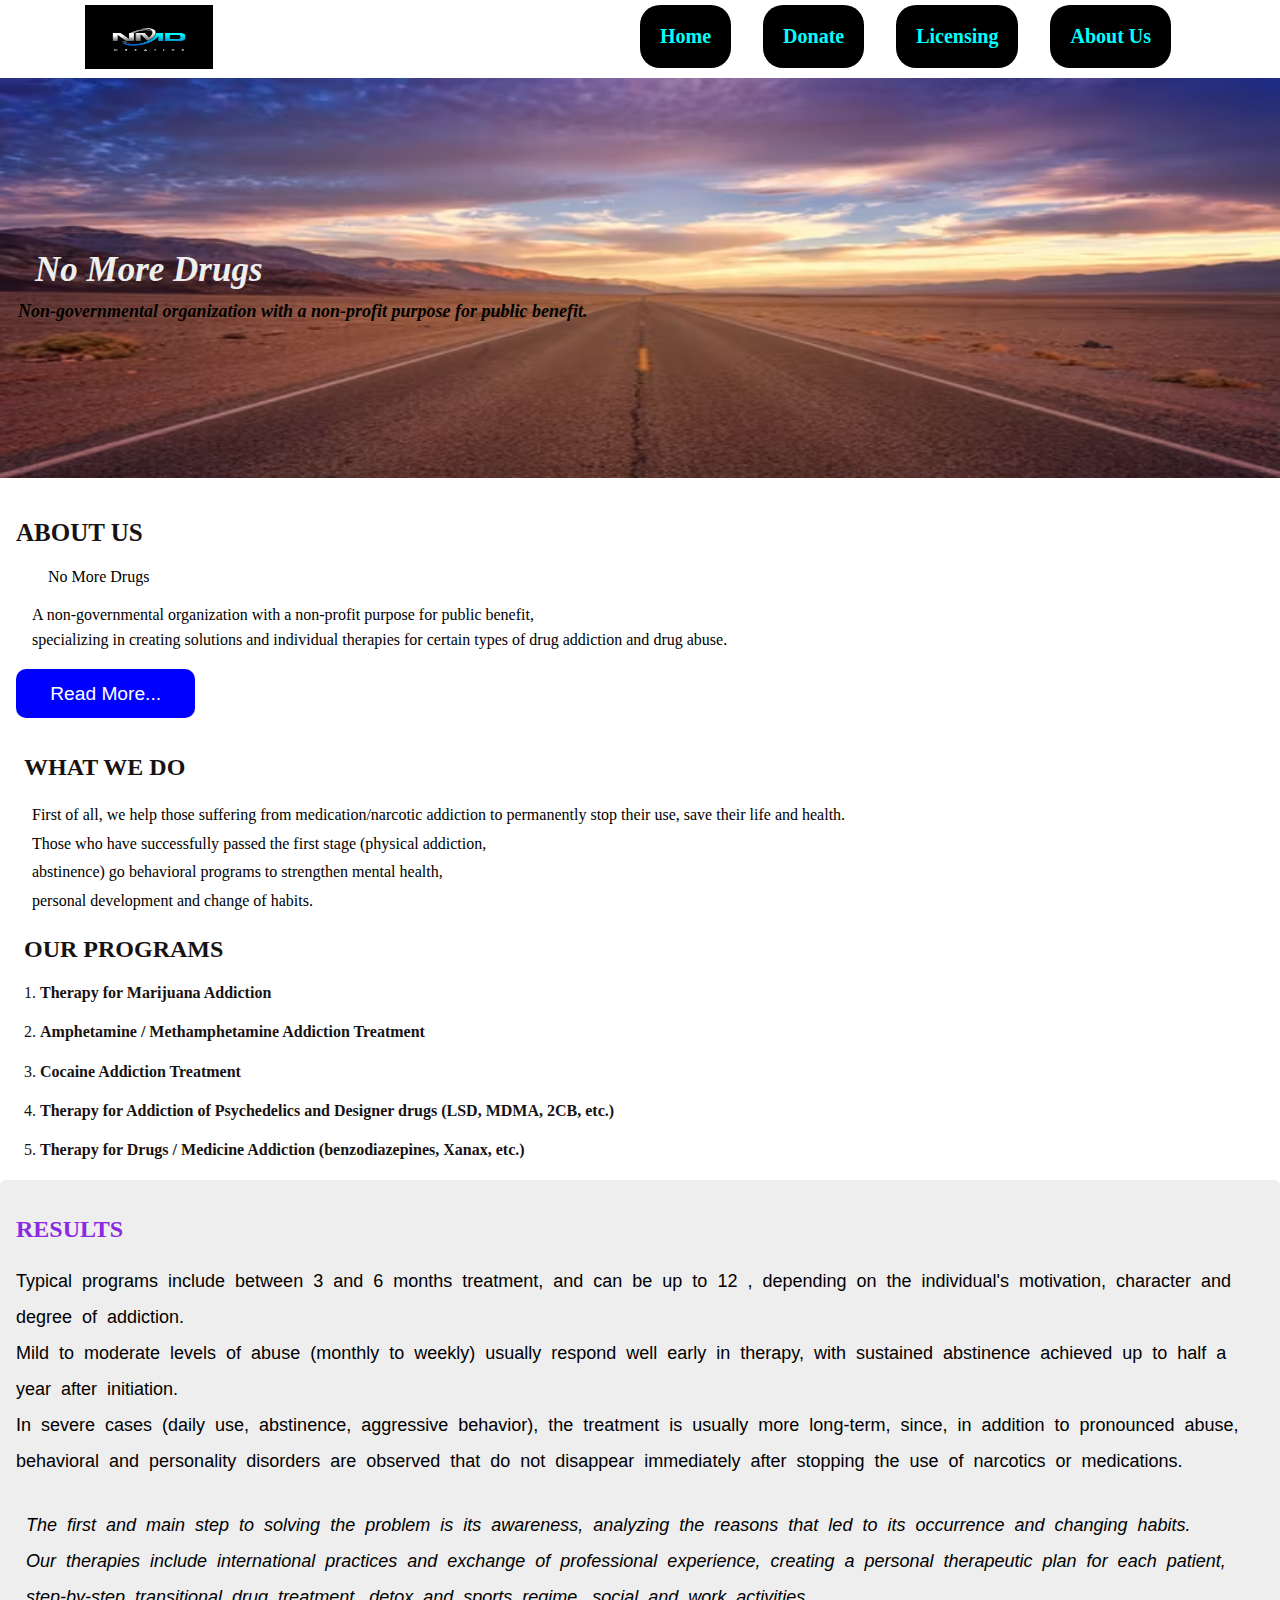
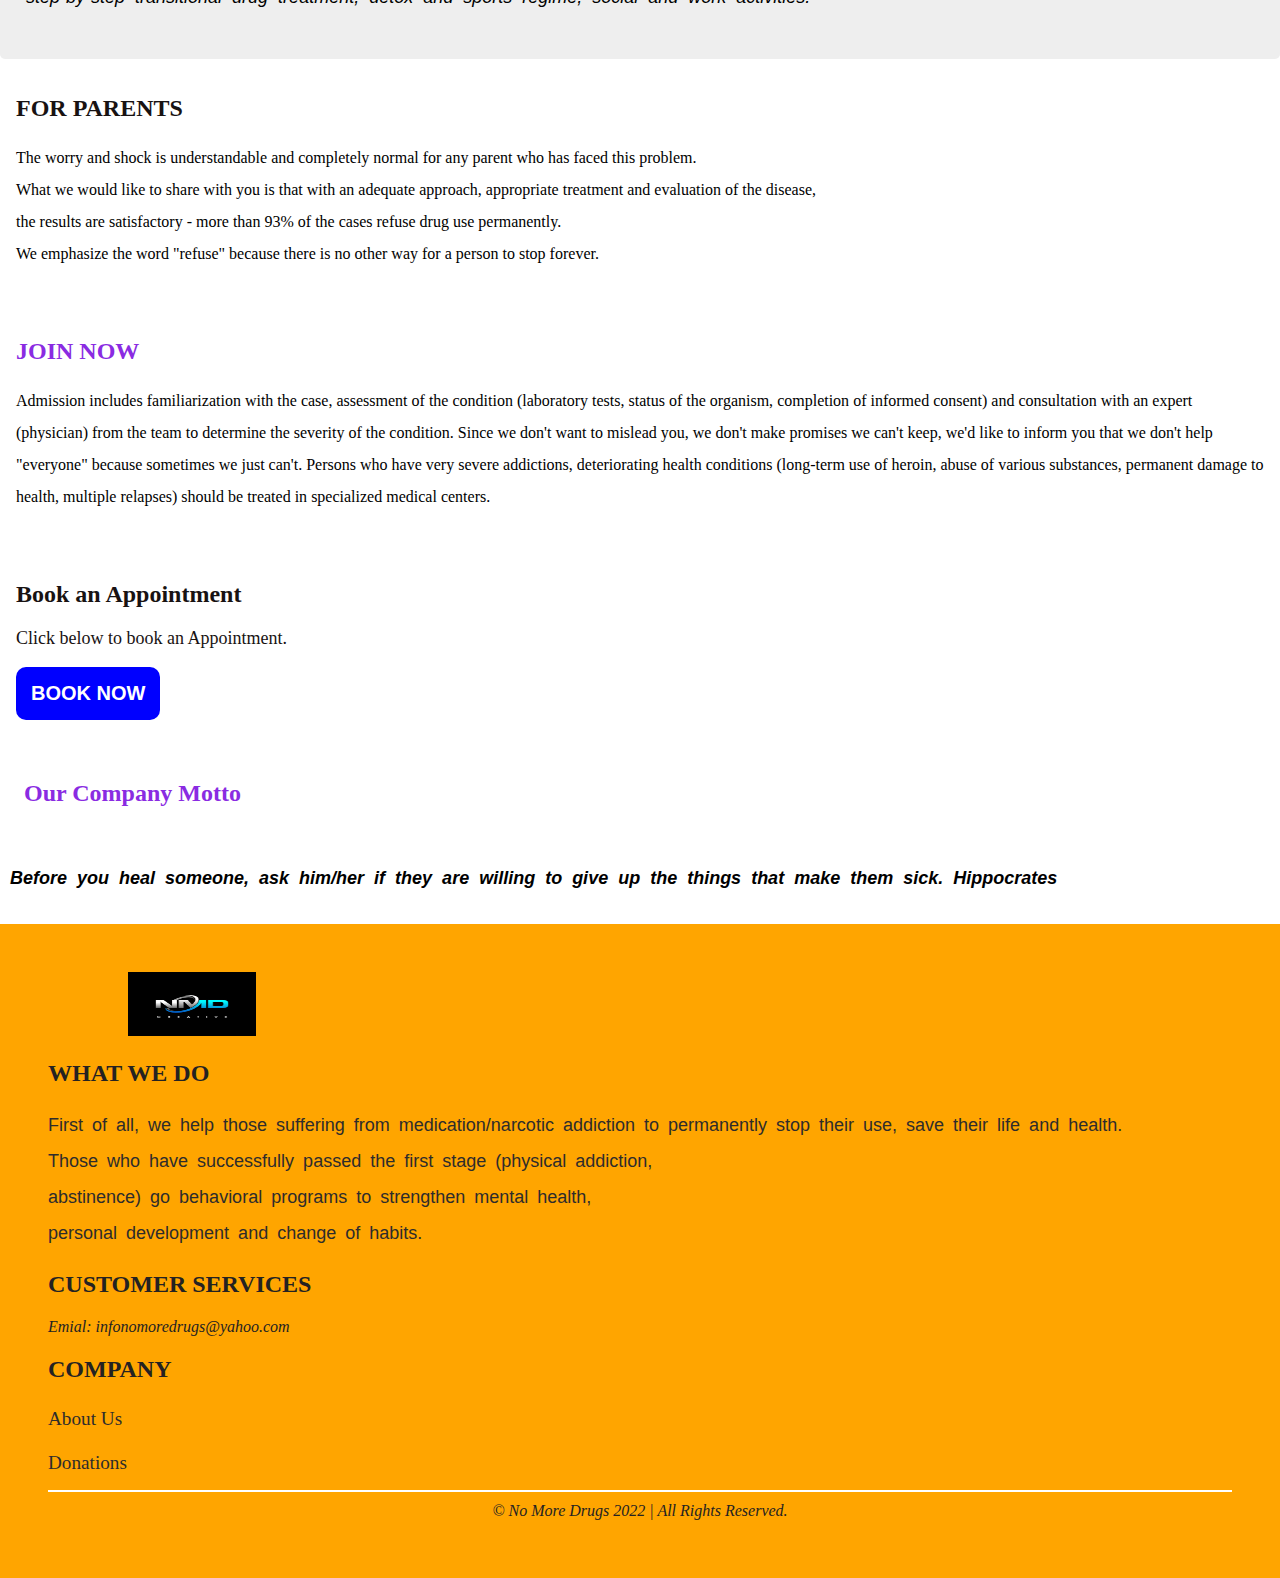
<file: index.html>
<!DOCTYPE html>
<html lang="en">
  <head>
    <meta charset="UTF-8" />
    <meta http-equiv="X-UA-Compatible" content="IE=edge" />
    <meta name="viewport" content="width=`, initial-scale=1.0" />
    <title>No More Drugs</title>
    <link rel="stylesheet" href="header.css">
    <link rel="stylesheet" href="style.css" />
  </head>
  <body>
    <header>
      <div class="nav">
        <div class="logo">
          <img src="images/logo.png" alt="logo" srcset="">
        </div>
        <div class="dropdown">
          <div class="dropbtn"><img src="images/menue.png" alt="menue" srcset=""></div>
          <div class="dropdown-content">
            <a href="index.html">Home</a>
            <a href="donate.html">Donate</a>
            <a href="licen.html">Licensing</a>
            <a href="about.html">About Us</a>
          </div>
        </div>
      </div>
        <div class="slide-container">
            <div class="slide fade">
             <img src="images/img1.png" alt="" srcset="">
             <div class="text">No More Drugs</div>
             <span>Non-governmental organization with a non-profit purpose for public benefit.</span>
           </div>
           <div class="slide fade">
            <img src="images/img2.png" alt="" srcset="">
            <div class="text">No More Drugs</div>
            <span>Non-governmental organization with a non-profit purpose for public benefit.</span>
          </div><div class="slide fade">
            <img src="images/img3.png" alt="" srcset="">
            <div class="text">No More Drugs</div>
            <span>Non-governmental organization with a non-profit purpose for public benefit.</span>
          </div>
          <div class="slide fade">
            <img src="images/img4.png" alt="" srcset="">
            <div class="text">No More Drugs</div>
            <span>Non-governmental organization with a non-profit purpose for public benefit.</span>
          </div><div class="slide fade">
            <img src="images/img5.png" alt="" srcset="">
            <div class="text">No More Drugs</div>
            <span>Non-governmental organization with a non-profit purpose for public benefit.</span>
          </div>
           <a href="#" class="prev" title="Previous">&#10094</a>
           <a href="#" class="next" title="Next">&#10095</a>
         </div>
         <div class="dots-container">
           <span class="dot"></span>
           <span class="dot"></span>
           <span class="dot"></span>
           <span class="dot"></span>
         </div>
    </header>
    <main>
        <div class="dis">
            <h2>ABOUT US</h2>
            <p class="sub-title">No More Drugs</p>
            <p class="sec-sub">
              A non-governmental organization with a non-profit purpose for public
              benefit, <br />
              specializing in creating solutions and individual therapies for
              certain types of drug addiction and drug abuse.
            </p>
            <button>
              <a href="about.html" target="_blank" rel="noopener noreferrer"
                >Read More...</a
              >
            </button>
        </div>
      <div class="product">
        <div class="what">
          <h2>WHAT WE DO</h2>
          <p>
            First of all, we help those suffering from medication/narcotic
            addiction to permanently stop their use, save their life and health.
            <br />
            Those who have successfully passed the first stage (physical
            addiction,<br />
            abstinence) go behavioral programs to strengthen mental health,
            <br />
            personal development and change of habits.
          </p>
        </div>
        <div>
          <div class="programs">
            <h2>OUR PROGRAMS</h2>
            <ol>
              <li><h4>Therapy for Marijuana Addiction</h4></li>
              <li>
                <h4>Amphetamine / Methamphetamine Addiction Treatment</h4>
              </li>
              <li><h4>Cocaine Addiction Treatment</h4></li>
              <li>
                <h4>
                  Therapy for Addiction of Psychedelics and Designer drugs (LSD,
                  MDMA, 2CB, etc.)
                </h4>
              </li>
              <li>
                <h4>
                  Therapy for Drugs / Medicine Addiction (benzodiazepines,
                  Xanax, etc.)
                </h4>
              </li>
            </ol>
          </div>
          <div class="result">
            <h2>RESULTS</h2>
            <p>
              Typical programs include between 3 and 6 months treatment, and can
                be up to 12 , depending on the individual's motivation, character
              and degree of addiction. <br />
              Mild to moderate levels of abuse (monthly to weekly) usually
              respond well early in therapy, with sustained abstinence achieved
              up to half a year after initiation. <br />
              In severe cases (daily use, abstinence, aggressive behavior), the
              treatment is usually more long-term, since, in addition to
              pronounced abuse,<br />
              behavioral and personality disorders are observed that do not
              disappear immediately after stopping the use of narcotics or
              medications.
            </p>
            <p class="motiv">
             The first and main step to solving the problem is its awareness,
              analyzing the reasons that led to its occurrence and changing
              habits. <br />
              Our therapies include international practices and exchange of
              professional experience, creating a personal therapeutic plan for
              each patient, <br />
              step-by-step transitional drug treatment, detox and sports regime,
              social and work activities.
            </p>
          </div>
          <div class="parent">
            <h2>FOR PARENTS</h2>
            <p>
              The worry and shock is understandable and completely normal for
              any parent who has faced this problem. <br />
              What we would like to share with you is that with an adequate
              approach, appropriate treatment and evaluation of the disease,
              <br />
              the results are satisfactory - more than 93% of the cases refuse
              drug use permanently. <br />
              We emphasize the word "refuse" because there is no other way for a
              person to stop forever.
            </p>
          </div>
        </div>
        <div class="join">
          <h2>JOIN NOW</h2>
          <p>
            Admission includes familiarization with the case, assessment of the
            condition (laboratory tests, status of the organism, 
            completion of informed consent) and consultation with an expert
            (physician) from the team to determine the severity of the
            condition. Since we don't want to mislead you,
            we don't make promises we can't keep, we'd like to inform you that
            we don't help "everyone" because sometimes we just can't. Persons
            who have very severe addictions,
            deteriorating health conditions (long-term use of heroin, abuse of
            various substances, permanent damage to health, multiple relapses)
            should be treated in specialized medical centers.
          </p>
        </div>
        <div class="next">
          <h2>Give To The Next Person</h2>
          <p>
            Opportunity for career development.
            Anyone who has managed to overcome himself and renounce vice is
            welcome to Us as a future mentor and therapist to other people in
            need. 
            The program aims to ensure long-term employment and a fulfilling
            life.
     
            Those who wish are provided with highly payment and a comfortable
            working place.
          </p>
        </div>
        <div class="book-now">
            <h2>Book an Appointment</h2>
            <p>Click below to book an Appointment.</p>
            <button>
              <a href="book.html" target="_blank" rel="noopener noreferrer">BOOK NOW</a>
            </button>
        </div>
        <div class="motto">
           <h2>Our Company Motto</h2>
           <p>
Before you heal someone,
 ask him/her if they are willing to give up the things that make them sick. Hippocrates
           </p>
        </div>
    </main>
    <footer>
        <div class="we">
          <div class="logo">
            <img src="images/logo.png" alt="logo" srcset="">
          </div>
            <h2>WHAT WE DO</h2>
            <p>
              First of all, we help those suffering from medication/narcotic
              addiction to permanently stop their use, save their life and health.
              <br />
              Those who have successfully passed the first stage (physical
              addiction,<br />
              abstinence) go behavioral programs to strengthen mental health,
              <br />
              personal development and change of habits.
            </p>
          </div>
<div class="services">
<h2>CUSTOMER SERVICES</h2>
<address>Emial: infonomoredrugs@yahoo.com</address>
</div>
<div class="company">
<h2>COMPANY</h2>
<div class="abt-us"><a href="about.html" target="_blank" rel="noopener noreferrer">About Us</a></div>
<div class="donations"><a href="donate.html" target="_blank" rel="noopener noreferrer">Donations</a></div>
</div>
<div class="copyright"> &copy; No More Drugs 2022 | All Rights Reserved.</div>
    </footer>
    <script src="script.js"></script>
  </body>
</html>
</file>
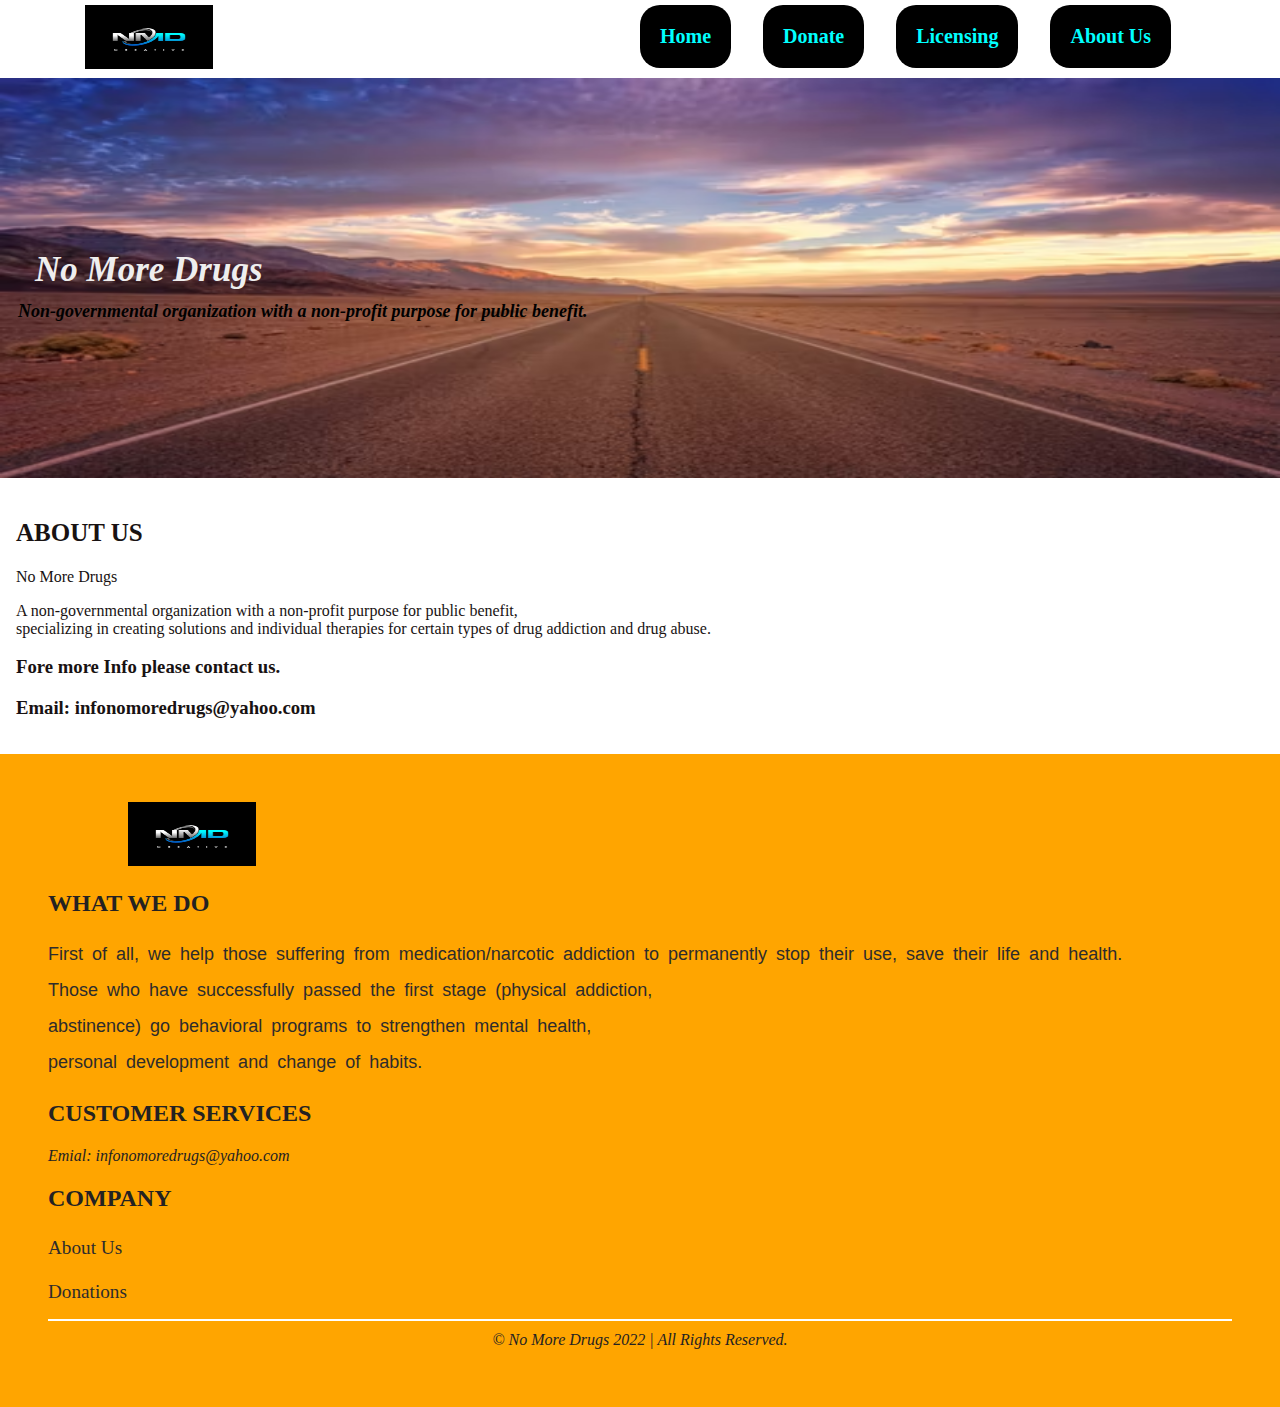
<file: about.html>
<!DOCTYPE html>
<html lang="en">
  <head>
    <meta charset="UTF-8" />
    <meta http-equiv="X-UA-Compatible" content="IE=edge" />
    <meta name="viewport" content="width=`, initial-scale=1.0" />
    <title>About Us</title>
    <link rel="stylesheet" href="style.css" />
    <link rel="stylesheet" href="header.css">
  </head>
  <body>
    <header>
      <div class="nav">
        <div class="logo">
          <img src="images/logo.png" alt="logo" srcset="">
        </div>
        <div class="dropdown">
          <div class="dropbtn"><img src="images/menue.png" alt="menue" srcset=""></div>
          <div class="dropdown-content">
            <a href="index.html" target="_blank" rel="noopener noreferrer">Home</a>
            <a href="donate.html">Donate</a>
            <a href="licen.html">Licensing</a>
            <a href="about.html">About Us</a>
          </div>
        </div>
      </div>
        <div class="slide-container">
          <div class="slide fade">
            <img src="images/img1.png" alt="" srcset="">
            <div class="text">No More Drugs</div>
            <span>Non-governmental organization with a non-profit purpose for public benefit.</span>
          </div>
          <div class="slide fade">
           <img src="images/img2.png" alt="" srcset="">
           <div class="text">No More Drugs</div>
           <span>Non-governmental organization with a non-profit purpose for public benefit.</span>
         </div><div class="slide fade">
           <img src="images/img3.png" alt="" srcset="">
           <div class="text">No More Drugs</div>
           <span>Non-governmental organization with a non-profit purpose for public benefit.</span>
         </div>
         <div class="slide fade">
           <img src="images/img4.png" alt="" srcset="">
           <div class="text">No More Drugs</div>
           <span>Non-governmental organization with a non-profit purpose for public benefit.</span>
         </div><div class="slide fade">
           <img src="images/img5.png" alt="" srcset="">
           <div class="text">No More Drugs</div>
           <span>Non-governmental organization with a non-profit purpose for public benefit.</span>
         </div>
          
           <a href="#" class="prev" title="Previous">&#10094</a>
           <a href="#" class="next" title="Next">&#10095</a>
         </div>
         <div class="dots-container">
           <span class="dot"></span>
           <span class="dot"></span>
           <span class="dot"></span>
           <span class="dot"></span>
         </div>
    </header>
    <main>
      <div class="dis">
        <h2>ABOUT US</h2>
        <p>No More Drugs</p>
        <p>
          A non-governmental organization with a non-profit purpose for public
          benefit, <br />
          specializing in creating solutions and individual therapies for
          certain types of drug addiction and drug abuse.
        </p>
        <h3>Fore more Info please contact us.</h3>
        <h3>Email: infonomoredrugs@yahoo.com</h3>
    </div>
    </main>
        <footer>
            <div class="we">
              <div class="logo">
                <img src="images/logo.png" alt="logo" srcset="">
              </div>
                <h2>WHAT WE DO</h2>
                <p>
                  First of all, we help those suffering from medication/narcotic
                  addiction to permanently stop their use, save their life and health.
                  <br />
                  Those who have successfully passed the first stage (physical
                  addiction,<br />
                  abstinence) go behavioral programs to strengthen mental health,
                  <br />
                  personal development and change of habits.
                </p>
              </div>
              <div class="services">
              <h2>CUSTOMER SERVICES</h2>
              <address>Emial: infonomoredrugs@yahoo.com</address>
              </div>
              <div class="company">
              <h2>COMPANY</h2>
              <div class="abt-us"><a href="about.html" target="_blank" rel="noopener noreferrer">About Us</a></div>
              <div class="donations"><a href="donate.html" target="_blank" rel="noopener noreferrer">Donations</a></div>
              </div>
              <div class="copyright"> &copy; No More Drugs 2022 | All Rights Reserved.</div>
        </footer>
        <script src="script.js"></script>
      </body>
    </html>
</file>
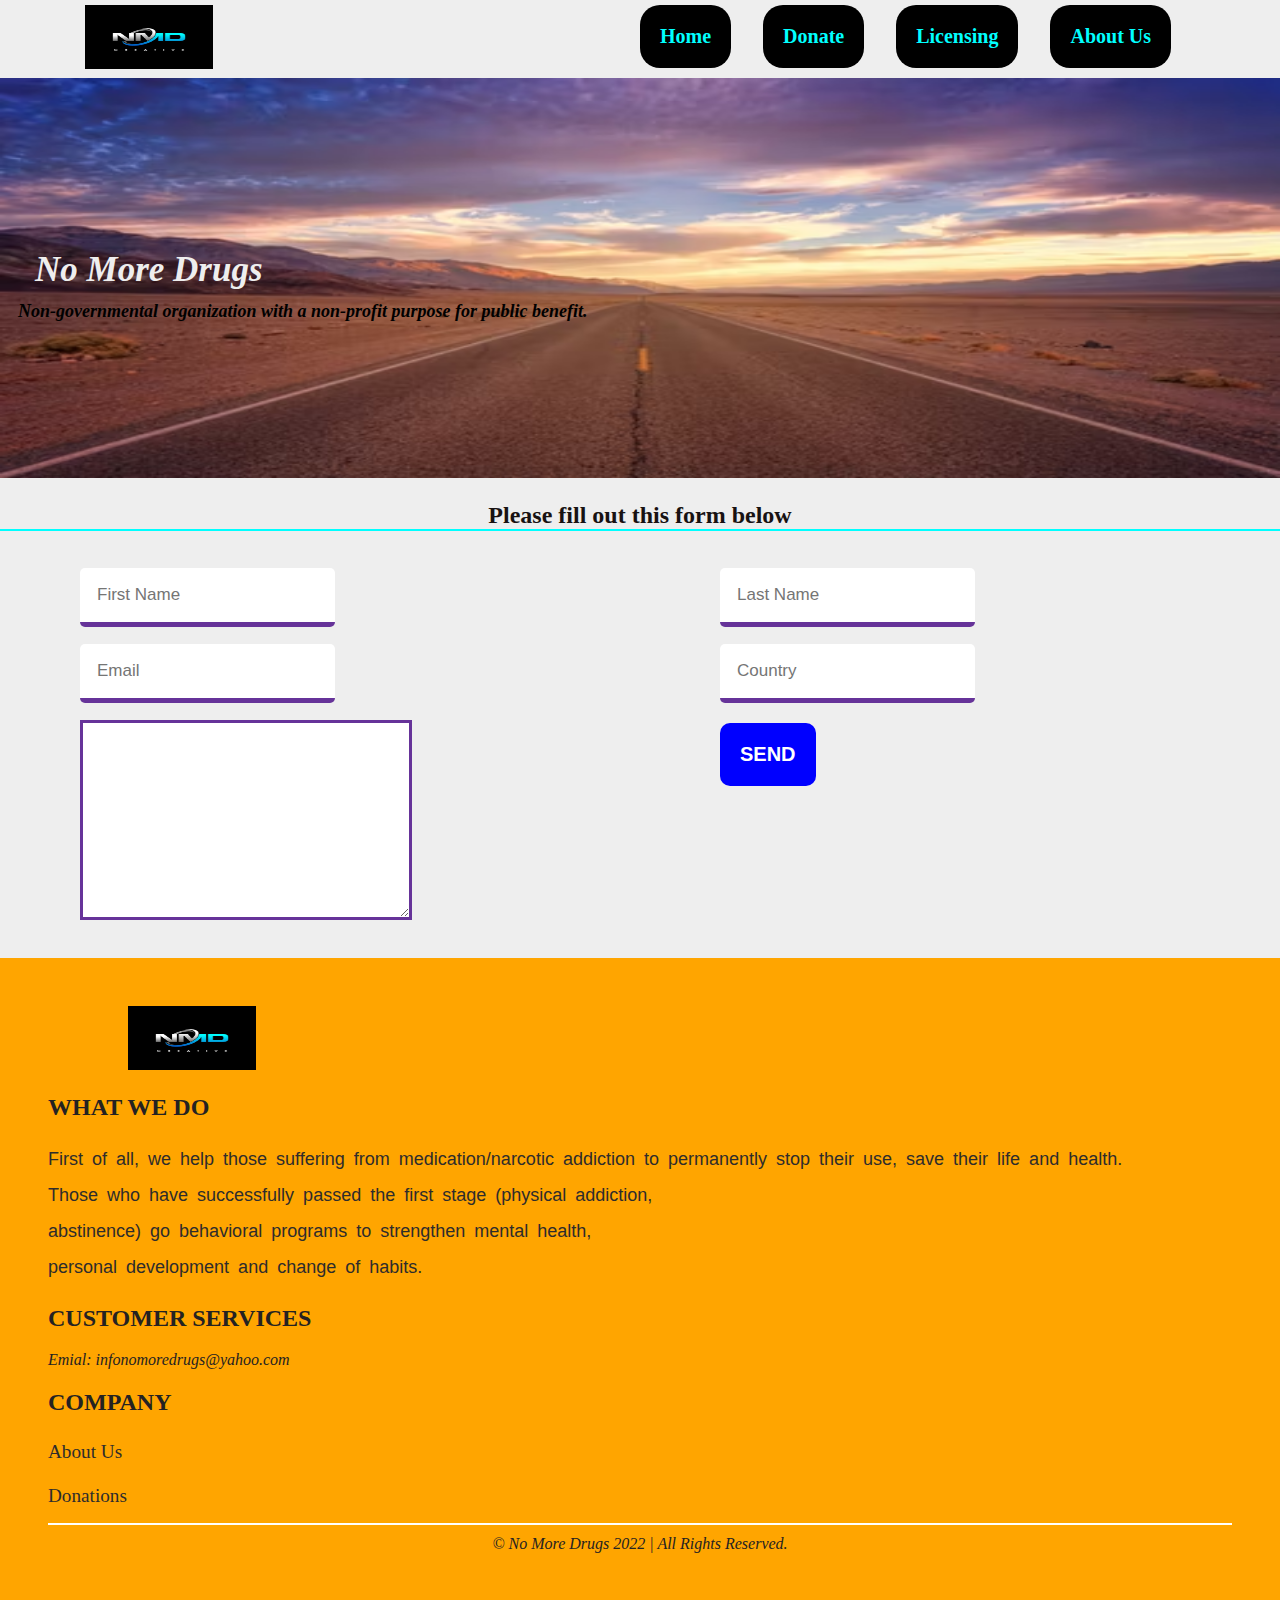
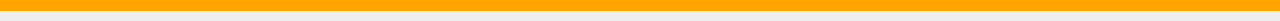
<file: book.html>
<!DOCTYPE html>
<html lang="en">
  <head>
    <meta charset="UTF-8" />
    <meta http-equiv="X-UA-Compatible" content="IE=edge" />
    <meta name="viewport" content="width=`, initial-scale=1.0" />
    <title>
        BOOK NOW
    </title>
    <link rel="stylesheet" href="style.css" />
    <link rel="stylesheet" href="header.css">
    <link rel="stylesheet" href="book.css">
  </head>
  <body>
    <header>
      <div class="nav">
        <div class="logo">
          <img src="images/logo.png" alt="logo" srcset="">
        </div>
        <div class="dropdown">
          <div class="dropbtn"><img src="images/menue.png" alt="menu" srcset=""></div>
          <div class="dropdown-content">
            <a href="index.html">Home</a>
            <a href="donate.html">Donate</a>
            <a href="licen.html">Licensing</a>
            <a href="about.html">About Us</a>
          </div>
        </div>
      </div>
        <div class="slide-container">
          <div class="slide fade">
            <img src="images/img1.png" alt="" srcset="">
            <div class="text">No More Drugs</div>
            <span>Non-governmental organization with a non-profit purpose for public benefit.</span>
          </div>
          <div class="slide fade">
           <img src="images/img2.png" alt="" srcset="">
           <div class="text">No More Drugs</div>
           <span>Non-governmental organization with a non-profit purpose for public benefit.</span>
         </div><div class="slide fade">
           <img src="images/img3.png" alt="" srcset="">
           <div class="text">No More Drugs</div>
           <span>Non-governmental organization with a non-profit purpose for public benefit.</span>
         </div>
         <div class="slide fade">
           <img src="images/img4.png" alt="" srcset="">
           <div class="text">No More Drugs</div>
           <span>Non-governmental organization with a non-profit purpose for public benefit.</span>
         </div><div class="slide fade">
           <img src="images/img5.png" alt="" srcset="">
           <div class="text">No More Drugs</div>
           <span>Non-governmental organization with a non-profit purpose for public benefit.</span>
         </div>

           <a href="#" class="prev" title="Previous">&#10094</a>
           <a href="#" class="next" title="Next">&#10095</a>
         </div>
         <div class="dots-container">
           <span class="dot"></span>
           <span class="dot"></span>
           <span class="dot"></span>
           <span class="dot"></span>
         </div>
    </header>
    <main>
      <form action="main.php" method="post">
        <h2 class="fill">Please fill out this form below</h2>
        <div class="main-container">
          <div class="fname">
              <input type="text" name="firstName" placeholder="First Name">
          </div>
          <div class="lName">
              <input type="text" name="lastName" placeholder="Last Name">
          </div>
          <div class="lName">
            <input type="email" name="email" placeholder="Email">
        </div>
          <div class="country">
              <input type="text" name="country" placeholder="Country">
          </div>
          <div class="message">
              <textarea name="message" id="" cols="30" rows="10"></textarea>
          </div>
          <!-- <div class="select">
              <span>Choose your Problm Here: </span><select name="" id="">
                  <option value="">Therapy for Marijuana Addiction</option>
                  <option value="">Amphetamine / Methamphetamine Addiction Treatment</option>
                  <option value="">Cocaine Addiction Treatment</option>
                  <option value="">Therapy for Addiction of Psychedelics and Designer drugs (LSD,
                      MDMA, 2CB, etc.)</option>
                      <option value="">Therapy for Drugs / Medicine Addiction (benzodiazepines,
                          Xanax, etc.)</option>
              </select>
          </div> -->
          <div class="submit">
              <button type="submit" name = "submit" class="Submit">SEND</button>
          </div>
      </div>
      </form>
    </main>
    <footer>
      <div class="we">
        <div class="logo">
        <img src="images/logo.png" alt="logo" srcset="">
      </div>
          <h2>WHAT WE DO</h2>
          <p>
            First of all, we help those suffering from medication/narcotic
            addiction to permanently stop their use, save their life and health.
            <br />
            Those who have successfully passed the first stage (physical
            addiction,<br />
            abstinence) go behavioral programs to strengthen mental health,
            <br />
            personal development and change of habits.
          </p>
        </div>
        <div class="services">
        <h2>CUSTOMER SERVICES</h2>
        <address>Emial: infonomoredrugs@yahoo.com</address>
        </div>
        <div class="company">
        <h2>COMPANY</h2>
        <div class="abt-us"><a href="about.html" target="_blank" rel="noopener noreferrer">About Us</a></div>
        <div class="donations"><a href="donate.html" target="_blank" rel="noopener noreferrer">Donations</a></div>
        </div>
        <div class="copyright"> &copy; No More Drugs 2022 | All Rights Reserved.</div>
    </footer>
    <script src="script.js"></script>
  </body>
</html>
</file>
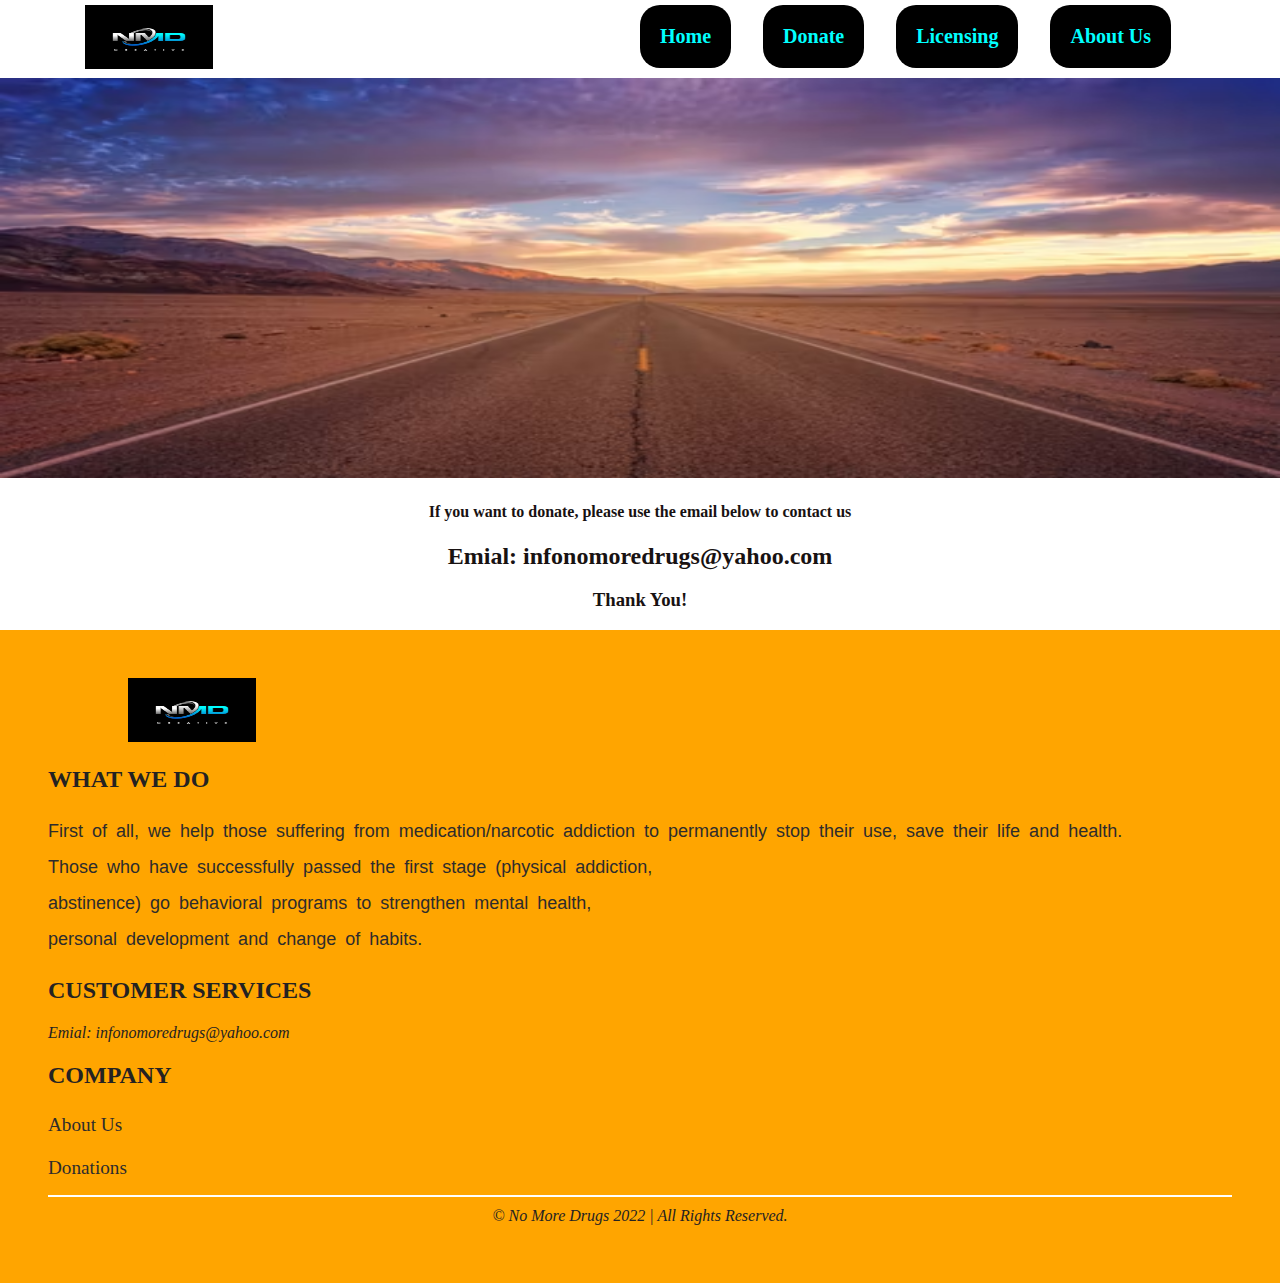
<file: donate.html>
<!DOCTYPE html>
<html lang="en">
  <head>
    <meta charset="UTF-8" />
    <meta http-equiv="X-UA-Compatible" content="IE=edge" />
    <meta name="viewport" content="width=`, initial-scale=1.0" />
    <title>Donates</title>
    <link rel="stylesheet" href="style.css" />
    <link rel="stylesheet" href="header.css">
  </head>
  <body>
    <header>
      <div class="nav">
        <div class="logo">
          <img src="images/logo.png" alt="logo" srcset="">
        </div>
        <div class="dropdown">
          <div class="dropbtn"><img src="images/menue.png" alt="menue" srcset=""></div>
          <div class="dropdown-content">
            <a href="index.html" target="_blank" rel="noopener noreferrer">Home</a>
            <a href="donate.html">Donate</a>
            <a href="licen.html">Licensing</a>
            <a href="about.html">About Us</a>
          </div>
        </div>
      </div>
        <div class="slide-container">
            <div class="slide fade">
             <img src="images/img1.png" alt="" srcset="">
           </div>
           <div class="slide fade">
            <img src="images/img2.png" alt="" srcset="">
          </div><div class="slide fade">
            <img src="images/img3.png" alt="" srcset="">
          </div>
          <div class="slide fade">
            <img src="images/img4.png" alt="" srcset="">
          </div><div class="slide fade">
            <img src="images/img5.png" alt="" srcset="">
          </div>

           <a href="#" class="prev" title="Previous">&#10094</a>
           <a href="#" class="next" title="Next">&#10095</a>
         </div>
         <div class="dots-container">
           <span class="dot"></span>
           <span class="dot"></span>
           <span class="dot"></span>
           <span class="dot"></span>
         </div>
    </header>
    <main>
      <h4 style="text-align: center;">If you want to donate, please use the email below to contact us</h4>
      <h2 style="text-align: center;">Emial: infonomoredrugs@yahoo.com</h2>
      <h3 style="text-align: center;">Thank You!</h3>
    </main>
    <footer>
        <div class="we">
            <div class="logo">
                <img src="images/logo.png" alt="logo" srcset="">
              </div>
            <h2>WHAT WE DO</h2>
            <p>
              First of all, we help those suffering from medication/narcotic
              addiction to permanently stop their use, save their life and health.
              <br />
              Those who have successfully passed the first stage (physical
              addiction,<br />
              abstinence) go behavioral programs to strengthen mental health,
              <br />
              personal development and change of habits.
            </p>
          </div>
          <div class="services">
          <h2>CUSTOMER SERVICES</h2>
          <address>Emial: infonomoredrugs@yahoo.com</address>
          </div>
          <div class="company">
          <h2>COMPANY</h2>
          <div class="abt-us"><a href="about.html" target="_blank" rel="noopener noreferrer">About Us</a></div>
          <div class="donations"><a href="donatie.html" target="_blank" rel="noopener noreferrer">Donations</a></div>
          </div>
          <div class="copyright"> &copy; No More Drugs 2022 | All Rights Reserved.</div>
    </footer>
    <script src="script.js"></script>
    </body>
</html>
</file>
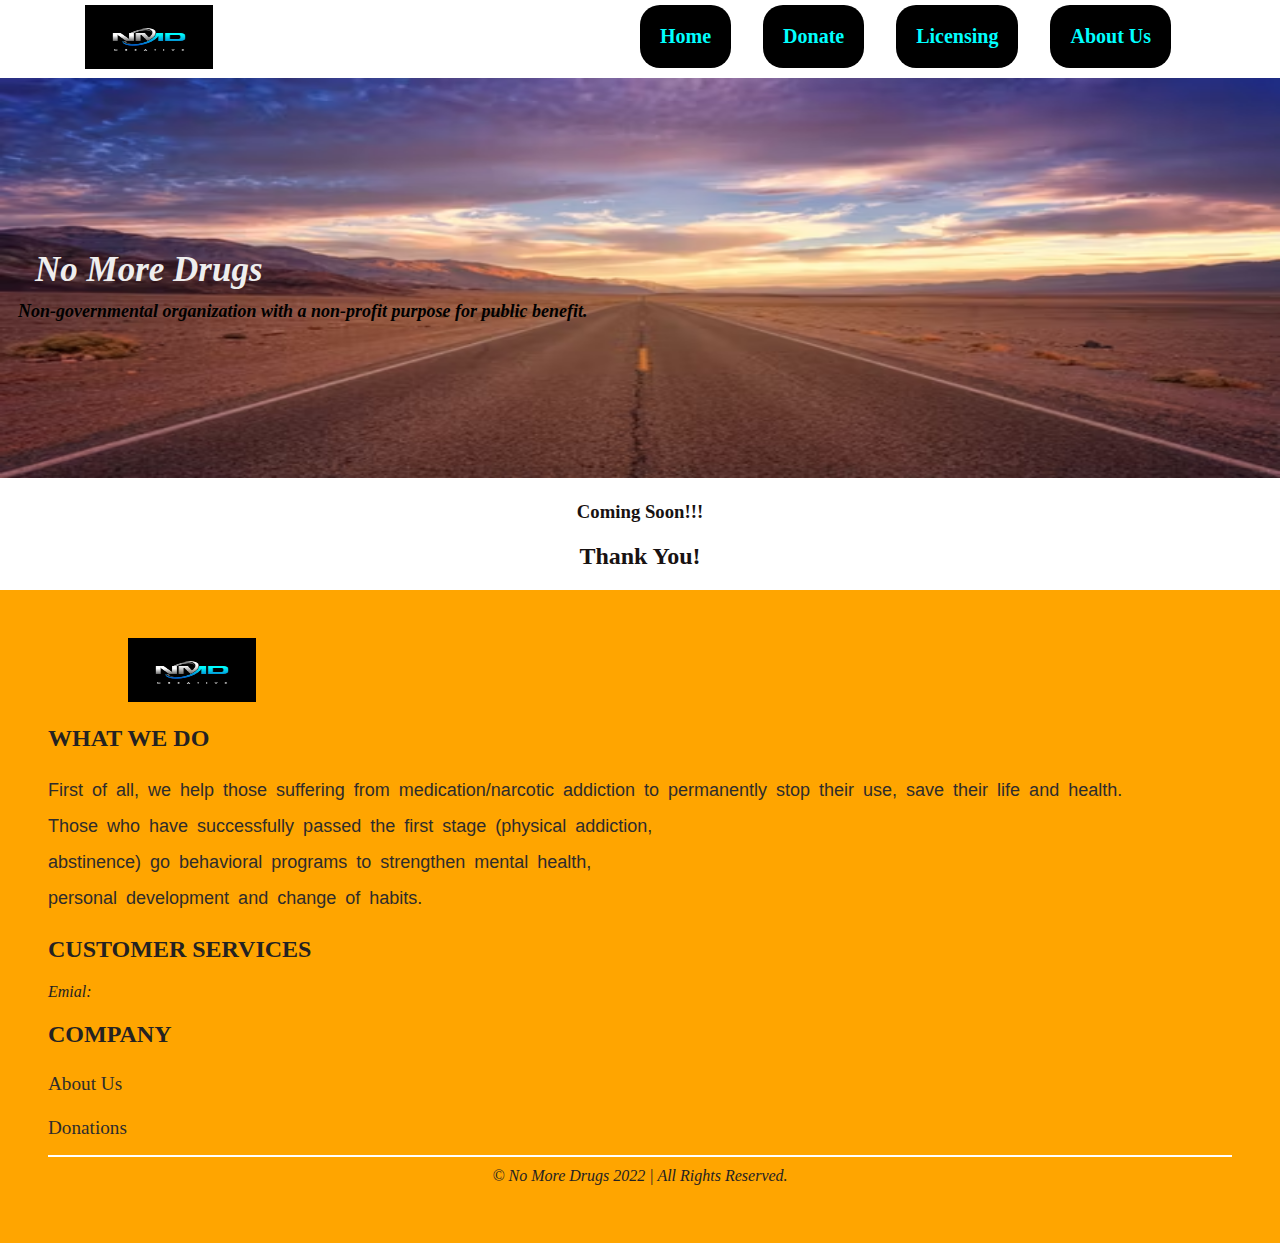
<file: licen.html>
<!DOCTYPE html>
<html lang="en">
  <head>
    <meta charset="UTF-8" />
    <meta http-equiv="X-UA-Compatible" content="IE=edge" />
    <meta name="viewport" content="width=`, initial-scale=1.0" />
    <title>Licensing</title>
    <link rel="stylesheet" href="style.css" />
    <link rel="stylesheet" href="header.css">
  </head>
  <body>
    <header>
      <div class="nav">
        <div class="logo">
          <img src="images/logo.png" alt="logo" srcset="">
        </div>
        <div class="dropdown">
          <div class="dropbtn"><img src="images/menue.png" alt="menue" srcset=""></div>
          <div class="dropdown-content">
            <a href="index.html" target="_blank" rel="noopener noreferrer">Home</a>
            <a href="donate.html">Donate</a>
            <a href="licen.html">Licensing</a>
            <a href="about.html">About Us</a>
          </div>
        </div>
      </div>
        <div class="slide-container">
          <div class="slide fade">
            <img src="images/img1.png" alt="" srcset="">
            <div class="text">No More Drugs</div>
            <span>Non-governmental organization with a non-profit purpose for public benefit.</span>
          </div>
          <div class="slide fade">
           <img src="images/img2.png" alt="" srcset="">
           <div class="text">No More Drugs</div>
           <span>Non-governmental organization with a non-profit purpose for public benefit.</span>
         </div><div class="slide fade">
           <img src="images/img3.png" alt="" srcset="">
           <div class="text">No More Drugs</div>
           <span>Non-governmental organization with a non-profit purpose for public benefit.</span>
         </div>
         <div class="slide fade">
           <img src="images/img4.png" alt="" srcset="">
           <div class="text">No More Drugs</div>
           <span>Non-governmental organization with a non-profit purpose for public benefit.</span>
         </div><div class="slide fade">
           <img src="images/img5.png" alt="" srcset="">
           <div class="text">No More Drugs</div>
           <span>Non-governmental organization with a non-profit purpose for public benefit.</span>
         </div>

           <a href="#" class="prev" title="Previous">&#10094</a>
           <a href="#" class="next" title="Next">&#10095</a>
         </div>
         <div class="dots-container">
           <span class="dot"></span>
           <span class="dot"></span>
           <span class="dot"></span>
           <span class="dot"></span>
         </div>
    </header>
    <main>
      <h3 style="text-align: center;">Coming Soon!!!</h3>
      <h2 style="text-align: center;">Thank You!</h2>
    </main>
    <footer>
        <div class="we">
            <div class="logo">
                <img src="images/logo.png" alt="logo" srcset="">
              </div>
            <h2>WHAT WE DO</h2>
            <p>
              First of all, we help those suffering from medication/narcotic
              addiction to permanently stop their use, save their life and health.
              <br />
              Those who have successfully passed the first stage (physical
              addiction,<br />
              abstinence) go behavioral programs to strengthen mental health,
              <br />
              personal development and change of habits.
            </p>
          </div>
          <div class="services">
          <h2>CUSTOMER SERVICES</h2>
          <em>Emial: </em>
          </div>
          <div class="company">
          <h2>COMPANY</h2>
          <div class="abt-us"><a href="about.html" target="_blank" rel="noopener noreferrer">About Us</a></div>
          <div class="donations"><a href="donatie.html" target="_blank" rel="noopener noreferrer">Donations</a></div>
          </div>
          <div class="copyright"> &copy; No More Drugs 2022 | All Rights Reserved.</div>
    </footer>
    <script src="script.js"></script>
    </body>
</html>
</file>
<file: header.css>
.nav {
  display: grid;
  grid-template-columns: 1fr 1fr;
  padding: 5px;
}
.logo > img {
  width: 8em;
  height: 4em;
  margin-left: 2em;
}
.dropbtn > img {
  display: none;
}
.dropdown-content{
  display: flex;
  flex-wrap: wrap;
  gap: 2rem;
  margin-right: 3rem;
  margin: auto;
}
.dropdown-content > a{
  text-decoration: none;
  font-size: 20px;
  font-weight: 700;
  color: cyan;
  padding: 1em;
  background-color: black;
  border-radius: 1em;
}
@keyframes fade {
  0% {
    opacity: 0;
  }

  100% {
    opacity: 1;
  }
}

.slide-container {
  display: block;
  justify-content: center;
  align-items: center;
  max-width: 100%;
  position: relative;
  margin: auto;
  color: black;
}

.slide-container .slide {
  display: none;
  width: 100%;
}

.slide-container .slide.fade {
  animation: fade 0.5s cubic-bezier(0.55, 0.085, 0.68, 0.53) both;
}

.slide-container .slide img {
  width: 100%;
  height: 25rem;
}
.text {
  position: absolute;
  left: 1em;
  top: 8x;
}
.prev {
  display: none;
}
.next {
  display: none;
}
@media screen and (max-width: 500px) {
  .nav {
    grid-template-columns: 2em 2em;
    gap: 1rem;
  }
  .logo > img {
    width: 6em;
    height: 3em;
    margin-left: 0;
  }
  .dropbtn > img {
    display: block;
    width: 3em;
    height: 2em;
    margin: 0;
    cursor: pointer;
  }
  .dropdown-content > a{
    padding: 12px 16px;
    text-decoration: none;
    display: block;
    font-size: 17px;
    font-weight: 700;
    color: black;
    padding: 1em;
    background-color: rgb(231, 226, 226);
    border-radius: 1px;
  }
   /* The container <div> - needed to position the dropdown content */
  .dropdown {
    position: relative;
    display: inline-block;
  }
  
  /* Dropdown Content (Hidden by Default) */
  .dropdown-content {
    display: none;
    position: absolute;
    background-color: #f9f9f9;
    min-width: 160px;
    box-shadow: 0px 8px 16px 0px rgba(0, 0, 0, 0.2);
    z-index: 1;
  }
  
  /* Change color of dropdown links on hover */
  .dropdown-content a:hover {
    background-color: #f1f1f1;
  }
  
  /* Show the dropdown menu on hover */
  .dropdown:hover .dropdown-content {
    display: block;
  }
}
@media screen and (max-width: 800px) {
  .nav {
    gap: 50%;
  }
  .dropbtn > img {
    display: block;
    width: 3em;
    height: 2em;
    margin: 0;
    cursor: pointer;
  }
  /* The container <div> - needed to position the dropdown content */
  .dropdown {
    position: relative;
    display: inline-block;
  }
  
  /* Dropdown Content (Hidden by Default) */
  .dropdown-content {
    display: none;
    font-size: 18px;
    font-weight: 700;
    position: absolute;
    background-color: #f9f9f9;
    min-width: 160px;
    z-index: 1;
  }
  
  /* Links inside the dropdown */
  .dropdown-content > a{
    padding: 12px 16px;
    text-decoration: none;
    display: block;
    font-size: 17px;
    font-weight: 700;
    color: black;
    padding: 1em;
    background-color: rgb(231, 226, 226);
    border-radius: 1px;
  }
  
  /* Change color of dropdown links on hover */
  .dropdown-content a:hover {
    background-color: #f1f1f1;
    padding: 1em;
  }
  
  /* Show the dropdown menu on hover */
  .dropdown:hover .dropdown-content {
    display: block;
  }
}
@media screen and (min-width: 800px) {
  .logo > img {
    margin-left: 5em;
  }
  .dropdown-content {
    min-width: 80px;
  }
}
</file>
<file: style.css>
body {
  margin: 0;
  padding: 0;
  background-color: white;
  size: box-border;
  color: rgb(24, 18, 18);
}
.dis {
  padding: 1em;
}
.dis > h2 {
  font-weight: 900;
  font-size: 25px;
}
.dis > .sec-sub {
  margin-left: 1em;
  color: black;
  font-weight: 400;
  word-spacing: 0.001em;
  font-feature-settings: "kern" 1;
  font-kerning: normal;
  line-height: 1.6;
}
.sub-title{
  margin-left: 2em;
  color: black;
  font-weight: 500;
  word-spacing: 0.001em;
  font-feature-settings: "kern" 1;
  font-kerning: normal;
}
.dis > button {
  padding: 15px;
  border-radius: 10px;
  background-color: blue;
  border: none;
}
.dis > button > a {
  color: white;
  padding: 1em;
  text-decoration: none;
  font-size: 1.2rem;
  line-height: 1em;
}
.what > h2{
  margin-left: 1em;
}
.what > p {
  margin-left: 2em;
  color: black;
  font-weight: 400;
  word-spacing: 0.001em;
  font-feature-settings: "kern" 1;
  font-kerning: normal;
  line-height: 1.8;
}
.programs > h2{
margin-left: 1em;
}
.programs > ul > li {
  font-size: 25px;
  margin-left: 1em;
  color: black;
  font-weight: 300;
  word-spacing: 0.001em;
  font-feature-settings: "kern" 1;
  font-kerning: normal;
}
.result {
  padding: 1em;
  background-color: #eee;
  border-radius: 5px;
}
.result > h2 {
  color: blueviolet;
  font-weight: 900;
}
.result > p {
  line-height: 2;
  color:  black;
  word-spacing: 5px;
  font-size: 18px;
  font-family: "Lucida Sans", "Lucida Sans Regular", "Lucida Grande",
    "Lucida Sans Unicode", Geneva, Verdana, sans-serif;
}
.result > .motiv {
  font-style: italic;
  padding: 10px;
  color: black;
  word-spacing: 5px;
  font-size: 18px;
  font-family: "Lucida Sans", "Lucida Sans Regular", "Lucida Grande",
    "Lucida Sans Unicode", Geneva, Verdana, sans-serif;
    line-height: 2;
}
.parent {
  padding: 1em;
}
.parent p {
  color: black;
  font-weight: 400;
  word-spacing: 0.001em;
  font-feature-settings: "kern" 1;
  font-kerning: normal;
  line-height: 2;
}
.join {
  padding: 1rem;
  color: blueviolet;
  border-radius: 20px;
}
.join > p {
  color: black;
  font-weight: 300;
  word-spacing: 0.001em;
  font-feature-settings: "kern" 1;
  font-kerning: normal;
  line-height: 2;
}
.slide {
  position:relative;
}
.text{
  position: absolute;
  bottom: 12rem;
  left: 1em;
  font-size: 35px;
  font-weight: 800;
  color: #eee;
  font-style: oblique;
}
.slide > span{
  position: absolute;
  bottom: 10rem;
  left: 1em;
  font-size: 18px;
  font-weight: 600;
  color: black;
  font-style: oblique;
}
.next {
  padding: 1rem;
}
.next > p {
  color: black;
  word-spacing: 5px;
  font-size: 18px;
  font-family: "Lucida Sans", "Lucida Sans Regular", "Lucida Grande",
    "Lucida Sans Unicode", Geneva, Verdana, sans-serif;
}
.book-now {
  padding: 1em;
}
.book-now > p {
  font-size: 18px;
}
.book-now > button {
  padding: 15px;
  border-radius: 10px;
  background-color: blue;
  border: none;
}
.book-now > button > a {
  font-size: 20px;
  font-weight: 800;
  text-decoration: none;
  color: white;
}
.motto > h2 {
  padding: 1em;
  color: blueviolet;
}
.motto > p {
  line-height: 2;
  font-style: italic;
  padding: 10px;
  color: black;
  font-weight: 600;
  word-spacing: 5px;
  font-size: 18px;
  font-family: "Lucida Sans", "Lucida Sans Regular", "Lucida Grande",
    "Lucida Sans Unicode", Geneva, Verdana, sans-serif;
}

.we > p {
  line-height: 2;
  color: rgb(46, 44, 44);
  word-spacing: 4px;
  font-size: 18px;
  font-family: "Lucida Sans", "Lucida Sans Regular", "Lucida Grande",
    "Lucida Sans Unicode", Geneva, Verdana, sans-serif;
}
footer {
  background-color: orange;
  color: rgb(36, 34, 34);
  padding: 3em;
}
.abt-us > a {
  color: rgb(46, 44, 44);
  text-decoration: none;
  font-size: 1.2rem;
}
.abt-us {
  margin-bottom: 1rem;
  font-weight: 300;
  word-spacing: 0.001em;
  font-feature-settings: "kern" 1;
  font-kerning: normal;
  line-height: 1.7;
  text-rendering: optimizeLegibility;
}
.donations > a{
  color: rgb(46, 44, 44);
  text-decoration: none;
  font-size: 1.2rem;
}

.copyright {
  border-top: 2px solid white;
  font-size: medium;
  font-style: italic;
  padding: 10px;
  margin-top: 1rem;
  text-align: center;
}
@media screen and (max-width: 500px){
  .text{
    font-size: 30px;
    font-weight: 800;
    color: #eee;
    font-style: oblique;
  }
  .slide > span{
    bottom: 9rem;
    font-size: 17px;
    font-weight: 600;
  }
}
</file>
<file: book.css>
body{
    background-color: #eee;
    margin: 0;
    padding: 0;
}
.main-container{
    display: grid;
    grid-template-columns:  1fr 1fr;
    background-color: #eee;
    margin: auto;
    justify-content: center;
}
.fill{
    text-align: center;
    border-bottom: 2px solid cyan;
}
input{
    padding: 1em;
    margin-top: 1em;
    margin-left: 5rem;
    border: none;
    border-bottom: 5px solid rebeccapurple;
    border-radius: 5px;
    font-size: 17px;
    outline-style: none;
}
textarea{
    border: 3px solid rebeccapurple;
    font-size: 17px;
    outline-style: none;
    margin-left: 5rem;
    margin-bottom: 2em;
    margin-top: 1em;
}
.submit > button{
    margin-left: 5rem;
    margin-top: 1em;
    padding: 20px;
    border-radius: 10px;
    background-color: blue;
    border: none;
    font-size: 20px;
    font-weight: 800;
    text-decoration: none;
    color: white;
}

@media screen  and (max-width: 800px){
    .main-container{
        display: block;
        background-color: #eee;
        margin: auto;
        justify-content: center;
    }
    input{
        margin-left: 10px;
    }
    textarea{
        margin-left: 10px;
    }
    .submit > button{
        margin-left: 10px;
        margin-bottom: 2em;
    }
}
</file>
